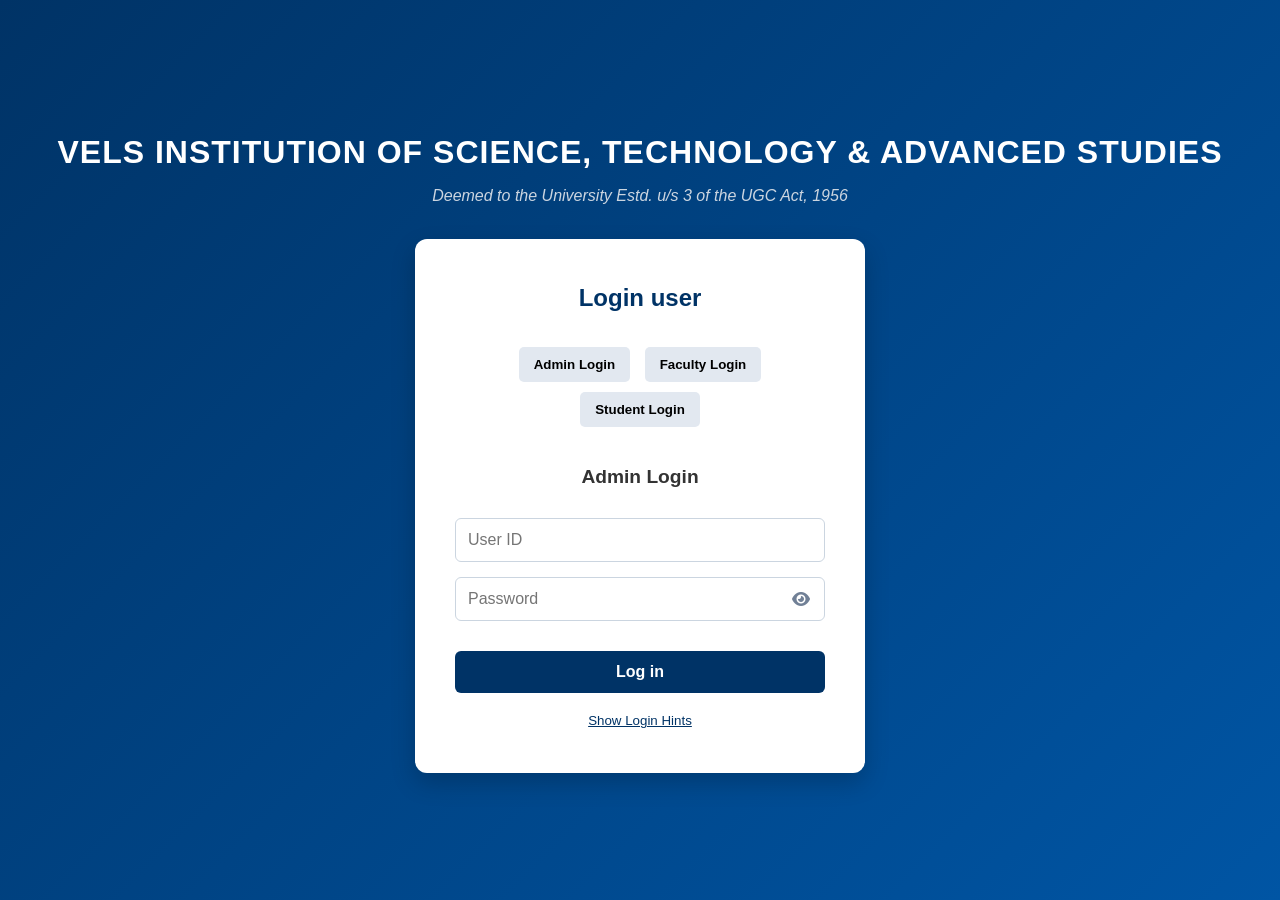
<file: index.html>
<!DOCTYPE html>
<html lang="en">

<head>
    <meta charset="UTF-8">
    <meta name="viewport" content="width=device-width, initial-scale=1.0">
    <title>Login</title>
    <link rel="stylesheet" href="https://cdnjs.cloudflare.com/ajax/libs/font-awesome/6.5.0/css/all.min.css">
    <link rel="stylesheet" href="style.css">

</head>

<body>

    <div class="container">

        <h1 class="main-title">
            <span>VELS Institution Of Science, Technology & Advanced Studies</span>
        </h1>
        <p>Deemed to the University Estd. u/s 3 of the UGC Act, 1956</p>



        <div class="login-card" id="loginCard">
            <h1>Login user</h1>

            <button id="adminloginToggle">Admin Login</button>
            <button id="teacherloginToggle">Faculty Login</button>
            <button id="studentloginToggle">Student Login</button>

            <div class="form-wrapper">


  
                <form onsubmit="loginUser(event, 'admin')" style="display:flex;">
                    <h2>Admin Login</h2>
                    <input type="text" name="adminusername" id="adminuserId" placeholder="User ID" required>
                    <div class="password-box">
                        <input type="password" id="adminpassword" placeholder="Password" required>
                        <i class="fa-solid fa-eye" id="atogglePassword"></i>
                    </div>
                    <p id="aerrorMsg" style="color:red;"></p>
                    <button type="submit" id="aloginBtn" class="action-btn">Log in</button>
                </form>


               
                <form onsubmit="loginUser(event, 'faculty')" style="display: none;">
                    <h2>Faculty Login</h2>
                    <input type="text" name="facultyusername" id="facultyuserId" placeholder="User ID" required>
                    <div class="password-box">
                        <input type="password" id="facultypassword" placeholder="Password" required>
                        <i class="fa-solid fa-eye" id="ftogglePassword"></i>
                    </div>
                    <p id="ferrorMsg" style="color:red;"></p>
                    <button type="submit" id="floginBtn" class="action-btn">Log in</button>
                </form>


       
                <form onsubmit="loginUser(event, 'student')" style="display:none;">
                    <h2>Student Login</h2>
                    <input type="text" name="studentusername" id="studentuserId" placeholder="User ID" required>
                    <div class="password-box">
                        <input type="password" id="studentpassword" placeholder="Password" required>
                        <i class="fa-solid fa-eye" id="stogglePassword"></i>
                    </div>
                    <p id="serrorMsg" style="color:red;"></p>

                    <button type="submit" id="sloginBtn" class="action-btn">Log in</button>

                </form>


                <button id="hintToggle">Show Login Hints</button>

          
                <div class="hint" id="hintBox" style="display: none;">
                    <h3>🔐 Login Credentials</h3>

                    <p><strong>Admin:</strong></p>
                    <p>ID: ADMIN001 / Password: Admin01</p>
                    <p>ID: ADMIN002 / Password: Admin02</p>

                    <hr>

                    <p><strong>Faculty:</strong></p>
                    <p>CSE → CSESTAFF001 / cs_staff</p>
                    <p>ECE → ECSTAFF001 / ec_staff</p>
                    <p>MECH → MESTAFF001 / me_staff</p>
                    <p>CIVIL → CESTAFF001 / ce_staff</p>
                    <p>IT → ITSTAFF001 / it_staff</p>

                    <hr>

                    <p><strong>Students:</strong></p>
                    <p>Example: CS2023001-10 / cs123</p>
                    <p>Example: EC2023001-10/ ec123</p>
                </div>


            </div>

        </div>

    </div>

</body>
<script src="login.js"></script>

</html>
</file>
<file: style.css>
:root {
    --primary-color: #003366;    
    --secondary-color: #f4b400;  
    --bg-color: #f0f2f5;
    --text-color: #333;
    --white: #ffffff;
    --error-red: #d93025;
    --success-green: #188038;
    --shadow: 0 4px 12px rgba(0, 0, 0, 0.1);
}

* {
    box-sizing: border-box;
    margin: 0;
    padding: 0;
    font-family: 'Segoe UI', Tahoma, Geneva, Verdana, sans-serif;
}

body {
    background-color: var(--bg-color);
    color: var(--text-color);
    line-height: 1.6;
}


.container {
    display: flex;
    flex-direction: column;
    align-items: center;
    justify-content: center;
    min-height: 100vh;
    padding: 20px;
    background: linear-gradient(135deg, #003366 0%, #0055a4 100%);
}

.main-title {
    color: var(--white);
    text-align: center;
    margin-bottom: 5px;
    text-transform: uppercase;
    letter-spacing: 1px;
}

.container > p {
    color: #cbd5e0;
    margin-bottom: 30px;
    font-style: italic;
}

.login-card {
    background: var(--white);
    padding: 40px;
    border-radius: 12px;
    box-shadow: 0 10px 25px rgba(0,0,0,0.2);
    width: 100%;
    max-width: 450px;
    text-align: center;
}

.login-card h1 {
    margin-bottom: 25px;
    font-size: 1.5rem;
    color: var(--primary-color);
}

#adminloginToggle, #teacherloginToggle, #studentloginToggle {
    padding: 10px 15px;
    margin: 5px;
    border: none;
    border-radius: 5px;
    cursor: pointer;
    font-weight: 600;
    transition: 0.3s;
    background: #e2e8f0;
}

#adminloginToggle:hover, #teacherloginToggle:hover, #studentloginToggle:hover {
    background: var(--secondary-color);
    color: white;
}

.form-wrapper { margin-top: 30px; }
form { display: flex; flex-direction: column; gap: 15px; }
form h2 { font-size: 1.2rem; margin-bottom: 10px; }

input, select {
    padding: 12px;
    border: 1px solid #cbd5e0;
    border-radius: 6px;
    outline: none;
    font-size: 1rem;
}

input:focus, select:focus {
    border-color: var(--primary-color);
    box-shadow: 0 0 0 2px rgba(0,51,102,0.1);
}

.password-box { position: relative; display: flex; align-items: center; }
.password-box input { width: 100%; }
.password-box i { position: absolute; right: 15px; cursor: pointer; color: #718096; }

.action-btn {
    background-color: var(--primary-color);
    color: white;
    padding: 12px;
    border: none;
    border-radius: 6px;
    font-size: 1rem;
    font-weight: bold;
    cursor: pointer;
    transition: background 0.3s;
}

.action-btn:hover { background-color: #002244; }

#hintToggle {
    margin-top: 20px;
    background: none;
    border: none;
    color: var(--primary-color);
    text-decoration: underline;
    cursor: pointer;
}

.hint {
    background: #fff9e6;
    border: 1px solid #ffeeba;
    padding: 15px;
    margin-top: 15px;
    border-radius: 8px;
    text-align: left;
    font-size: 0.9rem;
}


.admin-nav {
    display: flex;
    justify-content: center;
    background: var(--primary-color);
    padding: 10px;
    gap: 20px;
    flex-wrap: wrap;
    position: sticky;
    top: 0;
    z-index: 100;
}

.admin-nav div {
    color: white;
    padding: 10px 15px;
    cursor: pointer;
    border-radius: 5px;
    transition: 0.3s;
    font-size: 0.95rem;
}

.admin-nav div:hover {
    background: var(--secondary-color);
    color: var(--primary-color);
    font-weight: bold;
}

.section {
    display: none;
    max-width: 1000px;
    margin: 30px auto;
    padding: 25px;
    background: white;
    border-radius: 10px;
    box-shadow: var(--shadow);
}

.section.active {
    display: block;
    animation: fadeIn 0.3s ease-in-out;
}

@keyframes fadeIn {
    from { opacity: 0; transform: translateY(10px); }
    to { opacity: 1; transform: translateY(0); }
}

.section h2 {
    margin-bottom: 20px;
    border-bottom: 2px solid var(--secondary-color);
    display: inline-block;
    padding-bottom: 5px;
}


#add_stud, #add_teach {
    display: none; 
    grid-template-columns: 1fr 1fr;
    gap: 15px;
}

#add_stud.active, #add_teach.active { display: grid; }

label { font-weight: 600; margin-bottom: 5px; display: block; grid-column: span 2; }

#add_stud input, #add_teach input, #add_stud select, #add_teach select { grid-column: span 1; }

#add_stud button, #add_teach button {
    grid-column: span 2;
    padding: 15px;
    background: var(--primary-color);
    color: white;
    border: none;
    border-radius: 6px;
    cursor: pointer;
    margin-top: 10px;
    font-weight: bold;
    font-size: 1rem;
}


.data-table {
    width: 100%;
    border-collapse: collapse;
    margin-top: 20px;
    background: white;
    box-shadow: 0 2px 8px rgba(0,0,0,0.05);
    border-radius: 8px;
    overflow: hidden;
}

.data-table th, .data-table td {
    border: 1px solid #e0e0e0;
    padding: 12px 10px;
    text-align: center;
}

.data-table th {
    background-color: var(--bg-color);
    color: var(--primary-color);
    font-weight: bold;
    text-transform: uppercase;
    font-size: 0.85rem;
    letter-spacing: 0.5px;
}

.data-table input {
    width: 70px;
    padding: 6px;
    text-align: center;
    margin: 0;
}

.save-btn {
    background: var(--success-green);
    color: white;
    padding: 10px 20px;
    font-size: 16px;
    border: none;
    border-radius: 5px;
    cursor: pointer;
    display: inline-flex;
    align-items: center;
    gap: 8px;
    font-weight: bold;
    transition: 0.2s;
}

.save-btn:hover { background: #12662a; }


.stat-card {
    background: white;
    padding: 20px;
    border-radius: 12px;
    box-shadow: 0 4px 15px rgba(0,0,0,0.05);
    border: 1px solid #eaeaea;
    text-align: center;
    transition: transform 0.2s, box-shadow 0.2s;
}

.stat-card:hover {
    transform: translateY(-5px);
    box-shadow: 0 8px 25px rgba(0,0,0,0.1);
}

.stat-icon { font-size: 2.5rem; margin-bottom: 10px; }
.stat-title { margin: 0; color: #777; font-size: 0.95rem; text-transform: uppercase; letter-spacing: 0.5px; }
.stat-value { font-size: 1.8rem; font-weight: bold; margin-top: 5px; white-space: nowrap; overflow: hidden; text-overflow: ellipsis; color: var(--primary-color);}


@media (max-width: 600px) {
    #add_stud, #add_teach { grid-template-columns: 1fr; }
    #add_stud input, #add_teach input, #add_stud button, #add_teach button { grid-column: span 1; }
    .data-table { display: block; overflow-x: auto; white-space: nowrap; }
}
</file>
